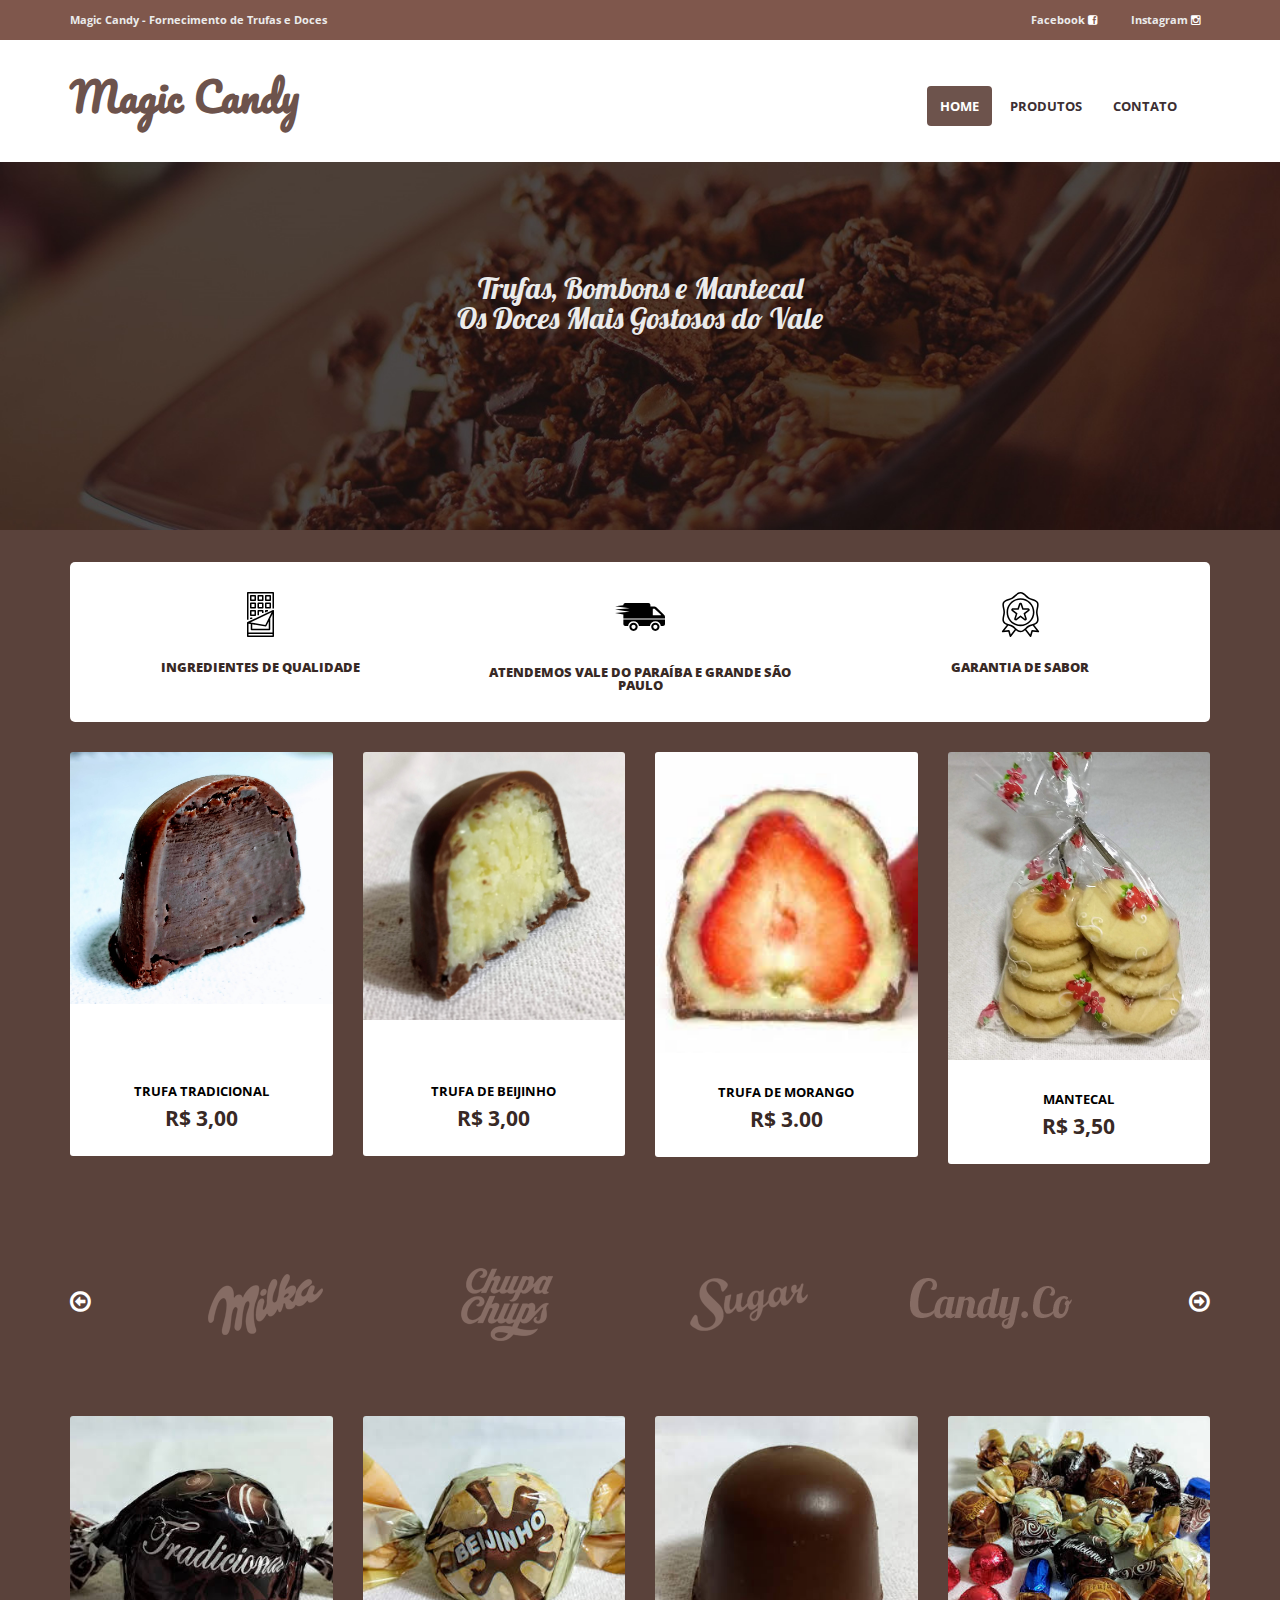
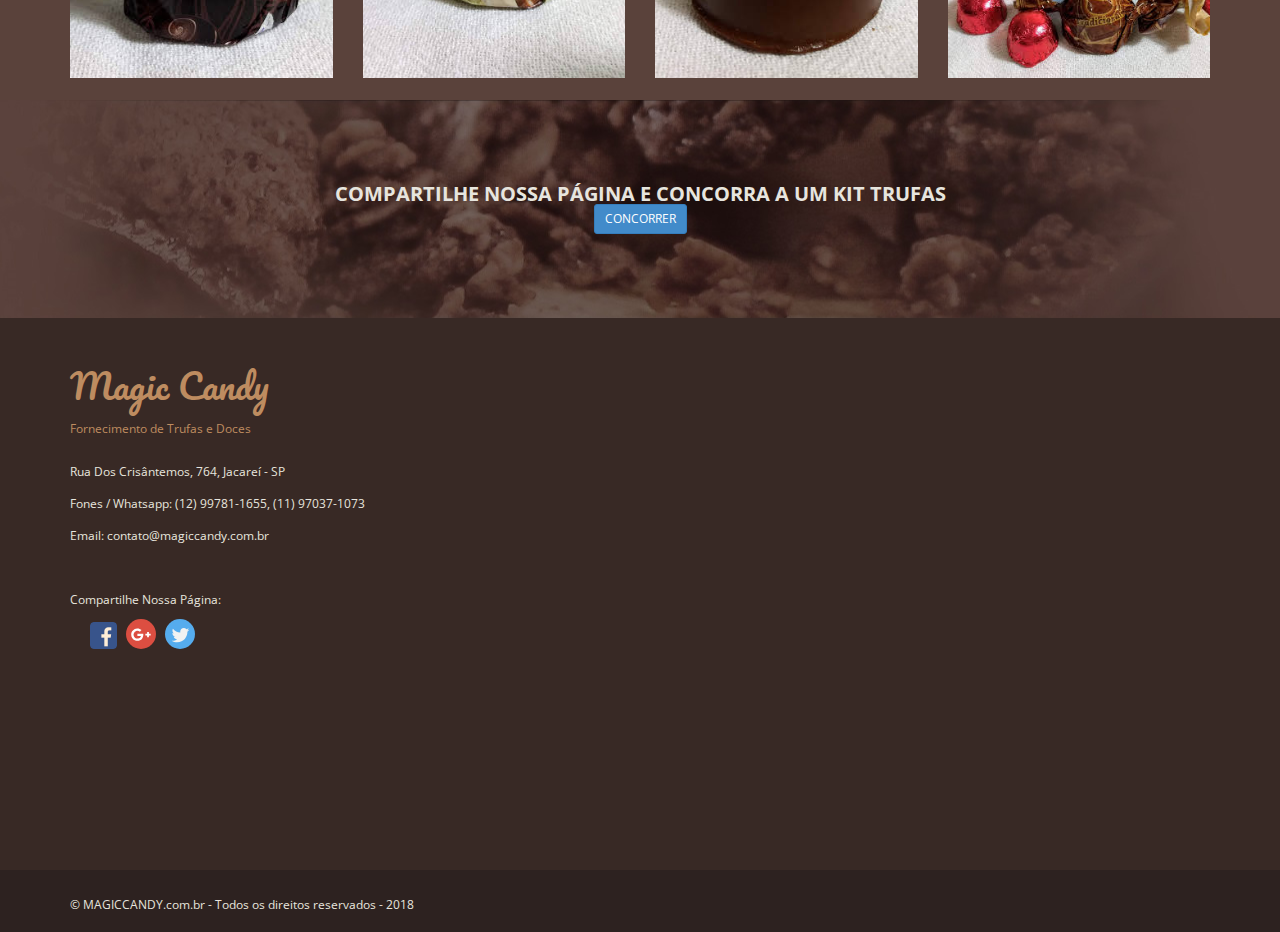
<file: index.html>
<!DOCTYPE html>
<html lang="pt-br">
<head>
    <meta charset="utf-8">
    <title>Magic Candy - Fornecimento de Trufas e Doces</title>
    <meta name="description" content="Magic Candy - Fornecimento de Trufas, Bombons e Mantecal - Os Doces Mais Gostosos do Vale">
    <meta name="keywords" content="Magic Candy, magic, candy, trufa, trufas, trufas caseiras, trufas vale do paraiba, fornecimento, chocolate, jacareí, são josé dos campos, sjc, caçapava, taubate, " >
    <meta name="author" content="Bianca Ravani">
    <meta name="viewport" content="width=device-width, initial-scale=1, maximum-scale=1">
    <link rel="stylesheet" type="text/css" href="css/bootstrap.css" media="screen">
    <link rel="stylesheet" type="text/css" href="css/style.css" media="screen">
    <link rel="stylesheet" type="text/css" href="css/font-awesome.css" media="screen">
    <link rel="stylesheet" href="css/flexslider.css" type="text/css" media="screen"/>
    <link rel="stylesheet" href="css/responsive.css" type="text/css" media="screen"/>
    <link href='https://fonts.googleapis.com/css?family=Open+Sans:400italic,600italic,700italic,800italic,400,300,600,700,800' rel='stylesheet' type='text/css'>
    <link href='https://fonts.googleapis.com/css?family=Lobster' rel='stylesheet' type='text/css'>
    <style type="text/css">
        @font-face {font-family:"Pacifico";src:url("css/fonts/pacifico.woff");}
    </style>

    <meta property="og:title" content="Magic Candy - Fornecimento de Trufas e Doces">
    <meta property="og:site_name" content="Magic Candy">
    <meta property="og:url" content="https://www.magiccandy.com.br">
    <meta property="og:description" content="Fornecimento de Trufas, Bombons e Mantecal - Os Doces Mais Gostosos do Vale">
    <meta property="og:image" content="https://www.magiccandy.com.br/images/logo4.png">
    <meta property="og:type" content="website">
    <meta property="og:locale" content="pt_BR">

    <meta name="twitter:card" content="summary_large_image">
    <meta name="twitter:site" content="@magic_candy">
    <meta name="twitter:creator" content="@magic_candy">
    <meta name="twitter:title" content="Magic Candy - Fornecimento de Trufas e Doces">
    <meta name="twitter:description" content="Fornecimento de Trufas, Bombons e Mantecal - Os Doces Mais Gostosos do Vale">
    <meta name="twitter:image" content="https://www.magiccandy.com.br/images/logo4.png">
    <meta name="twitter:url" content="https://www.magiccandy.com.br">

    <link rel="apple-touch-icon" sizes="57x57" href="ico/apple-icon-57x57.png">
    <link rel="apple-touch-icon" sizes="60x60" href="ico/apple-icon-60x60.png">
    <link rel="apple-touch-icon" sizes="72x72" href="ico/apple-icon-72x72.png">
    <link rel="apple-touch-icon" sizes="76x76" href="ico/apple-icon-76x76.png">
    <link rel="apple-touch-icon" sizes="114x114" href="ico/apple-icon-114x114.png">
    <link rel="apple-touch-icon" sizes="120x120" href="ico/apple-icon-120x120.png">
    <link rel="apple-touch-icon" sizes="144x144" href="ico/apple-icon-144x144.png">
    <link rel="apple-touch-icon" sizes="152x152" href="ico/apple-icon-152x152.png">
    <link rel="apple-touch-icon" sizes="180x180" href="ico/apple-icon-180x180.png">
    <link rel="icon" type="image/png" sizes="192x192"  href="ico/android-icon-192x192.png">
    <link rel="icon" type="image/png" sizes="32x32" href="ico/favicon-32x32.png">
    <link rel="icon" type="image/png" sizes="96x96" href="ico/ico/favicon-96x96.png">
    <link rel="icon" type="image/png" sizes="16x16" href="ico/favicon-16x16.png">
    <link rel="manifest" href="ico/manifest.json">
    <meta name="msapplication-TileColor" content="#ffffff">
    <meta name="msapplication-TileImage" content="ico/ms-icon-144x144.png">
    <meta name="theme-color" content="#ffffff">

    <script async src="https://www.googletagmanager.com/gtag/js?id=UA-122319806-1"></script>
    <script>
        window.dataLayer = window.dataLayer || [];
        function gtag(){dataLayer.push(arguments);}
        gtag('js', new Date());

        gtag('config', 'UA-122319806-1');
    </script>

</head>
<body>
<div class="top-strip">
    <div class="container">
        <div class="row">
            <div class="col-md-6 user">
                <p style="text-transform: none">
                    Magic Candy - Fornecimento de Trufas e Doces
                </p>
            </div>
            <div class="col-md-6 language">
                <ul>
                    <li><a target="_blank" href="https://www.facebook.com/magiccandychocolates">Facebook <i class="fa fa-facebook-square" style="color: white"></i></a></li>
                    <li><a target="_blank" href="https://www.instagram.com/magiccandychocolates">Instagram <i class="fa fa-instagram" style="color: white"></i></a></li>
                </ul>
            </div>
        </div>
    </div>
</div>
<div class="container header">
    <nav id="myNavbar" class="navbar navbar-default" role="navigation">
        <div class="container">
            <div class="navbar-header">
                <button type="button" class="navbar-toggle" data-toggle="collapse" data-target="#bs-example-navbar-collapse-1">
                    <span class="sr-only">Toggle navigation</span>
                    <span class="icon-bar"></span>
                    <span class="icon-bar"></span>
                    <span class="icon-bar"></span>
                </button>
                <a class="navbar-brand" href="#">
                    <div style="text-transform: none; font-size: 40px; font-family: Pacifico; text-anchor: middle; color: #6d534c;">
                        Magic Candy
                    </div>
                </a>
            </div>
            <div class="collapse navbar-collapse" id="bs-example-navbar-collapse-1">
                <ul class="nav navbar-nav">
                    <li class="active"><a href="index.html">Home</a></li>
                    <li><a href="#produtos">Produtos</a></li>
                    <li><a href="#contato">Contato</a></li>
                </ul>
            </div>
        </div>
    </nav>
</div>

<div class="main-flexslider">
    <ul class="slides">
        <li class="slides"><img src="images/slide-01.jpg" alt="slide 01">
            <div class="slide-caption">
                <h2>Trufas, Bombons e Mantecal</h2>
                <h2>Os Doces Mais Gostosos do Vale</h2>
            </div>
        </li>
        <li class="slides"><img src="images/slide-02.jpg" alt="slide 01">
            <div class="slide-caption">
                <h2>Os Doces Mais Gostosos do Vale</h2>
            </div>
        </li>
        <li class="slides"><img src="images/slide-03.jpg" alt="slide 01">
            <div class="slide-caption">
                <h2>Doces caseiros frescos feitos</h2>
                <h2>com ingredientes de qualidade</h2>
            </div>
        </li>
        <li class="slides"><img src="images/slide-04.jpg" alt="slide 01">
            <div class="slide-caption">
                <h2>Trufas, Bombons e Mantecal</h2>
            </div>
        </li>
    </ul>
</div>

<div class="container">
    <div class="icon-blocks">
        <div class="col-md-4">
            <p>
                <i><img src="images/chocolate.svg" style="height: 45px"/></i>
                Ingredientes de qualidade
            </p>
        </div>
        <div class="col-md-4">
            <p>
                <i><img src="images/delivery.svg" style="height: 50px"/></i>
                Atendemos Vale do Paraíba e Grande São Paulo
            </p>
        </div>
        <div class="col-md-4">
            <p>
                <i><img src="images/quality.svg" style="height: 45px"/></i>
                Garantia de Sabor
            </p>
        </div>
    </div>
</div>

<div class="container" id="produtos">
    <div class="row articles">
        <div class="col-md-3 col-sm-6">
            <img src="images/tradicional.jpg" alt="img">
            <div class="text">
                <br/><br/><br/>
                <a href="#"><span>
                Trufa Tradicional </span></a>
                <p>
                    R$ 3,00
                </p>
            </div>
        </div>
        <div class="col-md-3 col-sm-6">
            <img src="images/beijinho.jpg" alt="img">
            <div class="text">
                <br/><br/>
                <a href="#"><span>
                Trufa de Beijinho </span></a>
                <p>
                    R$ 3,00
                </p>
            </div>
        </div>
        <div class="col-md-3 col-sm-6">
            <img src="images/trufa-morango.jpg" alt="img">
            <div class="text">
                <span>
                Trufa de Morango </span>
                <p>
                    R$ 3.00
                </p>
            </div>
        </div>
        <div class="col-md-3 col-sm-6">
            <img src="images/mantecal.jpg" alt="img">
            <div class="text">
                <a href="#"><span>
                Mantecal </span></a>
                <p>
                    R$ 3,50
                </p>
            </div>
        </div>
    </div>
</div>

<div class="container">
    <div id="carousel-example-generic" class="carousel slide" data-ride="carousel">
        <!-- Wrapper for slides -->
        <div class="carousel-inner">
            <div class="item active">
                <ul class="partner-list">
                    <li><img alt="" src="images/client1.png"></li>
                    <li><img alt="" src="images/client2.png"></li>
                    <li><img alt="" src="images/client3.png"></li>
                    <li><img alt="" src="images/client4.png"></li>
                </ul>
            </div>
            <div class="item">
                <ul class="partner-list">
                    <li><img alt="" src="images/client1.png"></li>
                    <li><img alt="" src="images/client2.png"></li>
                    <li><img alt="" src="images/client3.png"></li>
                    <li><img alt="" src="images/client4.png"></li>
                </ul>
            </div>
        </div>
        <!-- Controls -->
        <a class="left carousel-control" href="#carousel-example-generic" data-slide="prev"></a>
        <a class="right carousel-control" href="#carousel-example-generic" data-slide="next"></a>
    </div>
</div>

<div class="container">
    <div class="row articles">
        <div class="col-md-3 col-sm-6">
            <img src="images/tradicional2.jpg" alt="img">
        </div>
        <div class="col-md-3 col-sm-6">
            <img src="images/beijinho2.jpg" alt="img">
        </div>
        <div class="col-md-3 col-sm-6">
            <img src="images/trufa2.jpg" alt="img">
        </div>
        <div class="col-md-3 col-sm-6">
            <img src="images/trufas.jpg" alt="img">
        </div>
    </div>
</div>

<div class="prize">
    <div class="container">
        <h1>COMPARTILHE NOSSA PÁGINA E CONCORRA A UM KIT TRUFAS <br>
            <a href="https://docs.google.com/forms/d/e/1FAIpQLSdg55HZIN8mjcdpDgkumRxtmC1-2vVndiAoXOTLLSPC0F8DtA/viewform?usp=sf_link"
               class="btn btn-primary btn-sm">CONCORRER</a>
        </h1>
    </div>
</div>

<div class="full-footer" id="contato">
    <div class="container-full">
        <div class="container info">
            <div class="row">
                <div class="col-md-4 addres">
                    <div style="text-transform: none; font-size: 35px; font-family: Pacifico; text-anchor: middle; color: #be8c60;">
                        Magic Candy
                    </div>
                    <h6>Fornecimento de Trufas e Doces</h6>
                    <p>
                        Rua dos Crisântemos, 764, Jacareí - SP
                    </p>
                    <p>
                        Fones / Whatsapp: (12) 99781-1655, (11) 97037-1073
                    </p>
                    <p style="text-transform: none">
                        Email: contato@magiccandy.com.br
                    </p>
                    <br><br>
                    <p>
                        Compartilhe nossa página:
                        <div class="col-sm-6">
                            <div style="margin-top: 7px">
                                <a target="_blank" href="https://www.facebook.com/sharer/sharer.php?u=https://www.magiccandy.com.br" style="margin-left : 5px">
                                    <img src="images/face.png" width="27px" height="27px">
                                </a>
                                <a target="_blank" href="https://plus.google.com/share?url=https://www.magiccandy.com.br" style="margin-left : 5px">
                                    <img src="images/145804.svg" width="30px" height="30px">
                                </a>
                                <a target="_blank" href="http://twitter.com/share?text=Magic Candy - Fornecimento de Trufas e Doces&url=https://www.magiccandy.com.br" style="margin-left : 5px">
                                    <img src="images/145812.svg" width="30px" height="30px">
                                </a>
                            </div>
                        </div>
                    </p>
                </div>
                <div class="col-md-4 account">
                    <iframe src="https://www.google.com/maps/embed?pb=!1m18!1m12!1m3!1d3664.0303777401487!2d-45.9607670855143!3d-23.31465658480596!2m3!1f0!2f0!3f0!3m2!1i1024!2i768!4f13.1!3m3!1m2!1s0x94cdcb161f2f75af%3A0x2b717a1eb2f32634!2sMagic+Candy!5e0!3m2!1spt-BR!2sbr!4v1531604296129" width="600" height="450" frameborder="0" style="border:0" allowfullscreen></iframe>
                </div>
            </div>
        </div>
    </div>

    <div class="container">
        <div class="row bottom-strip">
            <div class="col-md-6 rights">
                <p>
                    © MAGICCANDY.com.br - Todos os direitos reservados - 2018
                </p>
            </div>
        </div>
    </div>
</div>

<script type="text/javascript" src="js/jquery.min.js"></script>
<script type="text/javascript" src="js/bootstrap.js"></script>
<script src="js/modernizr.js"></script>
<script type="text/javascript" src="js/jquery.flexslider-min.js"></script>
<script type="text/javascript">
// jQuery
(function($) {
  "use strict";
    $(document).ready(function() {
        // Main Slider
        $('.main-flexslider').flexslider({
            directionNav: true,
            controlNav: false,
            animation: "fade",
            slideshowSpeed: 7000,
            prevText: "",
            nextText: "",
        });
    });
})(jQuery);
</script>
</body>
</html>
</file>
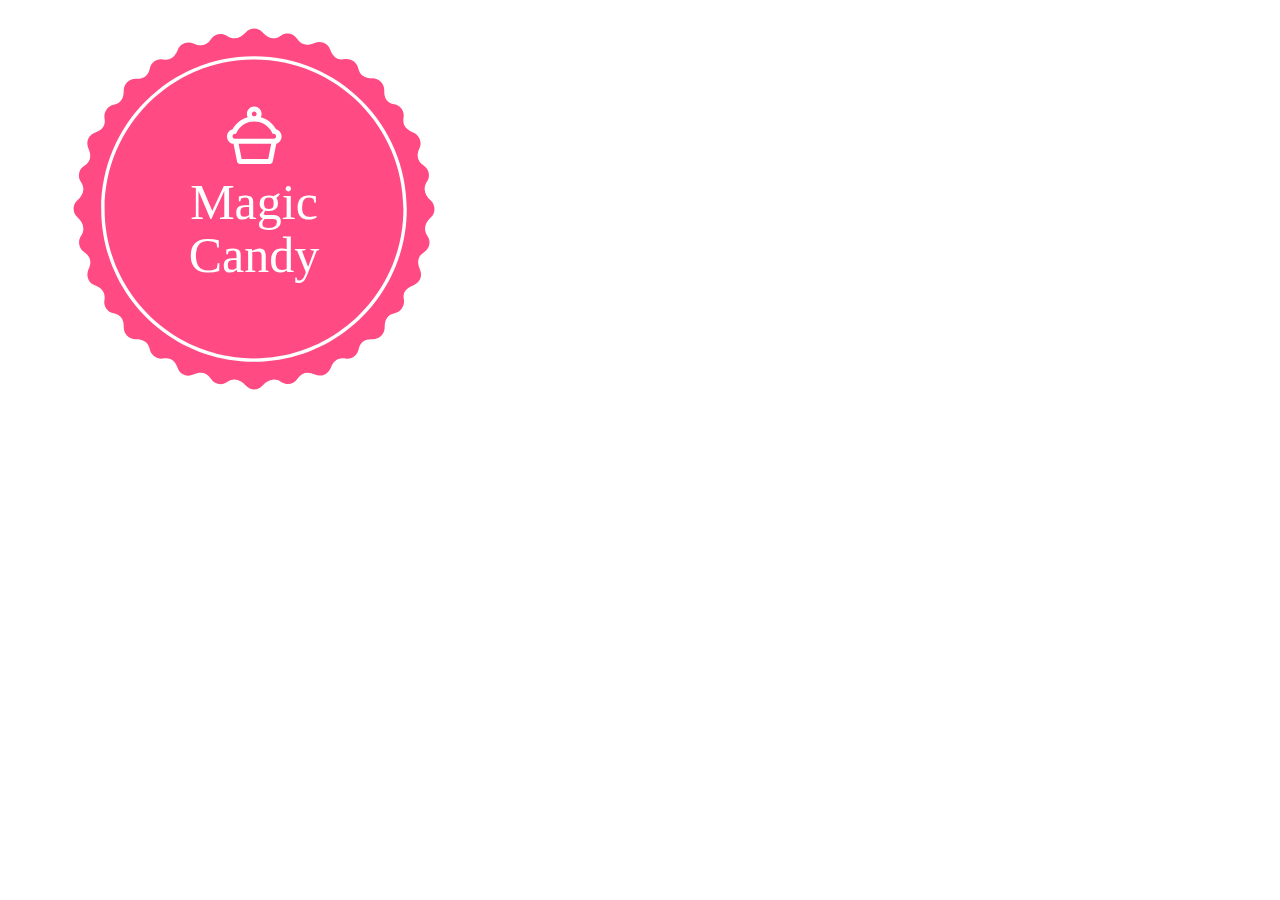
<file: logo.html>
<html>
<header>
<style type="text/css">
@font-face {font-family:"Pacifico";src:url("https://editor.freelogodesign.org/Content/clientfonts/pacifico.woff");}
</style>
</header>
<body>

<div class="item selected" svgid="62679"><svg class="thumb" width="490" height="400" viewBox="0,0,490,400" xmlns="http://www.w3.org/2000/svg" xmlns:inkscape="http://www.inkscape.org/namespaces/inkscape" xmlns:sodipodi="http://sodipodi.sourceforge.net/DTD/sodipodi-0.dtd" xmlns:xlink="http://www.w3.org/1999/xlink" xmlns:ns1="http://www.inkscape.org/namespaces/inkscape" xmlns:sketch="http://www.bohemiancoding.com/sketch/ns"><defs></defs><g transform="matrix(4.0089,0,0,4.0089,45.5525,0.5525)"><svg width="100.0129077372079" height="100" viewBox="-5,-5,100.0129077372079,100"><defs><linearGradient x1="0" y1="0.5" x2="1" y2="0.5" id="linearGradientSjj7z5ro81qx"><stop offset="0%" stop-color="#ff4a83"></stop><stop offset="100%" stop-color="#ff4a83"></stop></linearGradient></defs><g><path d="M89.1,42.9c-1.5-1.4-2.1-3-0.9-4.8c0.8-1.3,0.5-3-0.8-3.9c-1.8-1.2-1.9-2.7-1.1-4.4c0.7-1.5-0.1-3.3-1.6-3.9    c-1.7-0.7-2.7-1.7-2.4-3.7c0.3-1.5-0.7-3-2.3-3.3c-1.9-0.4-2.6-1.7-2.5-3.5c0-1.7-1.3-3-3-3c-1.8,0-3.1-0.6-3.5-2.5    c-0.3-1.5-1.8-2.5-3.3-2.3c-2,0.4-3-0.6-3.7-2.4c-0.6-1.6-2.3-2.3-3.9-1.6c-1.8,0.8-3.3,0.6-4.4-1.1c-0.8-1.3-2.6-1.7-3.9-0.8    C50,3,48.5,2.4,47.1,0.9c-1.1-1.2-3-1.2-4.1,0c-1.4,1.5-3,2.1-4.8,0.9c-1.3-0.8-3-0.5-3.9,0.8c-1.2,1.8-2.7,1.9-4.4,1.1    C28.3,3,26.5,3.8,26,5.3c-0.7,1.7-1.7,2.7-3.7,2.4c-1.5-0.3-3,0.7-3.3,2.3c-0.4,1.9-1.7,2.6-3.5,2.5c-1.7,0-3,1.3-3,3    c0,1.8-0.6,3.1-2.5,3.5c-1.5,0.3-2.5,1.8-2.3,3.3c0.4,2-0.6,3-2.4,3.7c-1.6,0.6-2.3,2.3-1.6,3.9c0.8,1.8,0.6,3.3-1.1,4.4    c-1.3,0.8-1.7,2.6-0.8,3.9C3,40,2.4,41.5,0.9,42.9c-1.2,1.1-1.2,3,0,4.1c1.5,1.4,2.1,3,0.9,4.8c-0.8,1.3-0.5,3,0.8,3.9    c1.8,1.2,1.9,2.7,1.1,4.4C3,61.7,3.8,63.5,5.3,64c1.7,0.7,2.7,1.7,2.4,3.7c-0.3,1.5,0.7,3,2.3,3.3c1.9,0.4,2.6,1.7,2.5,3.5    c0,1.7,1.3,3,3,3c1.8,0,3.1,0.6,3.5,2.5c0.3,1.5,1.8,2.5,3.3,2.3c2-0.4,3,0.6,3.7,2.4c0.6,1.6,2.3,2.3,3.9,1.6    c1.8-0.8,3.3-0.6,4.4,1.1c0.8,1.3,2.6,1.7,3.9,0.8c1.9-1.2,3.4-0.6,4.8,0.9c1.1,1.2,3,1.2,4.1,0c1.4-1.5,3-2.1,4.8-0.9    c1.3,0.8,3,0.5,3.9-0.8c1.2-1.8,2.7-1.9,4.4-1.1c1.5,0.7,3.3-0.1,3.9-1.6c0.7-1.7,1.7-2.7,3.7-2.4c1.5,0.3,3-0.7,3.3-2.3    c0.4-1.9,1.7-2.6,3.5-2.5c1.7,0,3-1.3,3-3c0-1.8,0.6-3.1,2.5-3.5c1.5-0.3,2.5-1.8,2.3-3.3c-0.4-2,0.6-3,2.4-3.7    c1.6-0.6,2.3-2.3,1.6-3.9c-0.8-1.8-0.6-3.3,1.1-4.4c1.3-0.8,1.7-2.6,0.8-3.9c-1.2-1.9-0.6-3.4,0.9-4.8C90.3,46,90.3,44,89.1,42.9z    " fill="url('#linearGradientSjj7z5ro81qx')"></path></g></svg></g><g transform="matrix(0.5,0,0,0.5,157.5,154.25)"><svg width="221.25" height="175" style="overflow: visible;"><defs><linearGradient x1="0" y1="87.5" x2="221.25" y2="87.5" gradientUnits="userSpaceOnUse" id="linearGradientSjj7z5ro81r6"><stop offset="0%" stop-color="#ffffff"></stop><stop offset="100%" stop-color="#ffffff"></stop></linearGradient></defs><g></g><path fill="none" d="M-50,105.015625 C178.71875,104.015625 218.71875,104.015625 447.4375,105.015625" style=""></path><text fill="url('#linearGradientSjj7z5ro81r6')" dy="113.75" x="177" style="font-size: 100px; font-family: Pacifico; text-anchor: middle;">Magic</text></svg></g><g transform="matrix(1,0,0,1,214,93.5)"><svg width="64.60500127725619" height="67.38499999999999" viewBox="17.696,25.191000000000003,64.60500127725619,67.38499999999999"><defs><linearGradient x1="0" y1="0.5" x2="1" y2="0.5" id="linearGradientSjj7z5ro81rb"><stop offset="0%" stop-color="#ffffff"></stop><stop offset="100%" stop-color="#ffffff"></stop></linearGradient></defs><g><path fill="url('#linearGradientSjj7z5ro81rb')" d="M71.776,53.057c-3.204-5.857-8.706-10.281-15.282-12.068c0.537-1.022,0.844-2.183,0.844-3.414  c0-4.071-3.313-7.384-7.384-7.384s-7.384,3.313-7.384,7.384c0,1.24,0.311,2.407,0.853,3.434c-6.541,1.802-12.009,6.215-15.2,12.049  c-3.18,0.869-5.527,3.776-5.527,7.229c0,2.372,1.11,4.486,2.834,5.861c0.698,0.557,1.496,0.993,2.364,1.273h1.314l3.609,18.143  c0.233,1.169,1.259,2.012,2.452,2.012h30.66c1.192,0,2.219-0.843,2.452-2.012l3.61-18.143h0.113c0.867-0.28,1.666-0.717,2.363-1.273  c1.725-1.375,2.834-3.489,2.834-5.861C77.303,56.833,74.956,53.926,71.776,53.057z M49.954,35.19c1.314,0,2.384,1.069,2.384,2.384  s-1.069,2.384-2.384,2.384s-2.384-1.069-2.384-2.384S48.64,35.19,49.954,35.19z M30.723,57.42c0.321,0,0.626,0.066,0.909,0.177  c0.556-1.392,1.253-2.709,2.096-3.925c3.578-5.16,9.531-8.555,16.272-8.555c6.741,0,12.694,3.395,16.272,8.555  c0.843,1.216,1.54,2.533,2.096,3.925c0.283-0.11,0.588-0.177,0.909-0.177c1.381,0,2.5,1.119,2.5,2.5  c0,1.257-0.929,2.286-2.136,2.464c0.001,0.013,0.004,0.024,0.006,0.036h-0.37h-0.755h-3.645h-2.26H37.382h-2.259h-3.646h-0.754  h-0.37c0.001-0.012,0.004-0.023,0.006-0.036c-1.207-0.178-2.136-1.207-2.136-2.464C28.223,58.539,29.342,57.42,30.723,57.42z   M63.878,82.574H37.321L34.306,67.42h2.611h26.155h3.82L63.878,82.574z"></path></g></svg></g><g transform="matrix(0.5,0,0,0.5,189.25,207.25)"><svg width="283.75" height="175" style="overflow: visible;"><defs><linearGradient x1="0" y1="87.5" x2="283.75" y2="87.5" gradientUnits="userSpaceOnUse" id="linearGradientSjj7z5ro81rk"><stop offset="0%" stop-color="#ffffff"></stop><stop offset="100%" stop-color="#ffffff"></stop></linearGradient></defs><g></g><path fill="none" d="M-50,155.59375 C157.296875,154.59375 197.296875,154.59375 404.59375,155.59375" style=""></path><text fill="url('#linearGradientSjj7z5ro81rk')" dy="113.75" x="113.5" style="font-size: 100px; font-family: Pacifico; text-anchor: middle;">Candy</text></svg></g><g transform="matrix(3.3951,0,0,3.3951,76.2465,31.2465)"><svg width="100" height="100" viewBox="0,0.6460000000000008,100,100" class="thumb"><defs><linearGradient x1="0" y1="0.5" x2="1" y2="0.5" id="linearGradientSjj7z5ro81rp"><stop offset="0%" stop-color="#ffffff"></stop><stop offset="100%" stop-color="#ffffff"></stop></linearGradient></defs><g><path d="M50,95.646c24.854,0,45-20.147,45-45s-20.146-45-45-45s-45,20.147-45,45S25.146,95.646,50,95.646z M50,6.646  c24.262,0,44,19.738,44,44s-19.738,44-44,44s-44-19.738-44-44S25.738,6.646,50,6.646z" fill="url('#linearGradientSjj7z5ro81rp')"></path></g></svg></g></svg></div>

<body>
</html>
</file>
<file: css/style.css>
/*------------------------------------------------- = Table of Css 1.General 2.Header 3.Slider 4.Icon Block 5.Products 6.Logo Carousel 7.Promo Box 8.Shop 9.Single Product 10.Cart 11.Checkout 12.About 13.Contact 14.Footer-------------------------------------------------*/
/********************************** General ********************************/
ul {
  padding:0;
  margin:0;
}
ul li {
  list-style:none;
}
a,.row.articles div,.members-social {
  transition:all 0.2s ease-in-out;
  -moz-transition:all 0.2s ease-in-out;
  -webkit-transition:all 0.2s ease-in-out;
  -o-transition:all 0.2s ease-in-out;
  color:#000;
  text-decoration:none;
}
.nopadding {
  padding-left:0 !important;
  margin-left;
  :0 !important;
}
hr {
  width:100%;
  float:left;
  clear:both;
  background:#eaeaea;
  height:1px;
}
.single-post .date-post {
  margin-top:-55px;
  text-align:left;
}
a:hover {
  text-decoration:none;
  opacity:0.9;
}
.comment-section {
  margin-bottom:20px;
  overflow:hidden;
}
.comment-section h1 {
  font-size:24px;
  text-transform:inherit;
  margin-bottom:15px;
}
.comment-box {
  overflow:hidden;
  margin-bottom:30px;
}
.comment-box img {
  float:left;
  max-width:80px;
}
ul.depth {
  margin-left:100px;
}
ul.depth li {
  position:relative;
}
ul.depth li:before {
  position:absolute;
  content:'';
  width:40px;
  height:40px;
  top:0;
  left:-60px;
  border-left:1px solid #dddddd;
  border-bottom:1px solid #dddddd;
}
.comment-content {
  padding-left:100px;
}
.comment-content h6 {
  color:#3c3c3c;
  font-size:14px;
  font-family:'Open Sans',sans-serif;
  font-style:italic;
  line-height:22px;
  border-bottom:1px solid #e5e5e5;
  display:inline-block;
  margin:-4px 0 7px;
  padding-bottom:4px;
}
.comment-content h6 span {
  color:#d1d1d1;
  font-style:normal;
}
.comment-content p {
  color:#a3a3a3;
  line-height:26px;
}
.text-fields {
  float:left;
  width:50%;
  padding-right:10px;
}
.submit-area {
  float:right;
  width:50%;
}
.comment-form {
  overflow:hidden;
  margin-bottom:40px;
}
.comment-form h1 {
  font-size:24px;
  text-transform:inherit;
  margin-bottom:16px;
}
.float-input {
  position:relative;
  padding-left:58px;
}
.float-input span {
  position:absolute;
  width:58px;
  height:58px;
  border:1px solid #eaeaea;
  top:0px;
  left:0px;
  z-index:2;
  text-align:center;
}
.float-input span i {
  line-height:32px;
  font-size:12px;
  color:#5a423b;
  display:inline-block;
  width:32px;
  height:32px;
  text-align:center;
  border-radius:50%;
  -webkit-border-radius:50%;
  -moz-border-radius:50%;
  -o-border-radius:50%;
  border:1px solid #5a423b;
  margin-top:13px;
  transition:all 0.2s ease-in-out;
  -moz-transition:all 0.2s ease-in-out;
  -webkit-transition:all 0.2s ease-in-out;
  -o-transition:all 0.2s ease-in-out;
}
#contact-form input[type="text"],#contact-form textarea,.comment-form input[type="text"],.comment-form textarea {
  color:#848484;
  font-size:14px;
  font-family:'Open Sans',sans-serif;
  border:1px solid #eaeaea;
  border-left:none;
  font-weight:300;
  -webkit-font-smoothing:antialiased;
  border-radius:0px;
  -webkit-border-radius:0px;
  -moz-border-radius:0px;
  -o-border-radius:0px;
  outline:none;
  width:100%;
  padding:18px;
  display:block;
  margin-bottom:10px;
  transition:all 0.2s ease-in-out;
  -moz-transition:all 0.2s ease-in-out;
  -webkit-transition:all 0.2s ease-in-out;
  -o-transition:all 0.2s ease-in-out;
}
#contact-form input[type="text"]:focus+span i,.comment-form input[type="text"]:focus+span i {
  color:#fff;
  background:#5a423b;
}
#contact-form textarea,.comment-form textarea {
  height:126px;
  border:1px solid #eaeaea;
}
#contact-form input[type="submit"],.comment-form input[type="submit"] {
  width:100%;
  text-align:center;
  color:#fff;
  font-size:14px;
  font-family:'Open Sans',sans-serif;
  font-weight:300;
  -webkit-font-smoothing:antialiased;
  padding:19px;
  background:#5a423b;
  text-transform:uppercase;
  border:none;
  transition:all 0.2s ease-in-out;
  -moz-transition:all 0.2s ease-in-out;
  -webkit-transition:all 0.2s ease-in-out;
  -o-transition:all 0.2s ease-in-out;
}
#contact-form input[type="submit"]:hover,.comment-form input[type="submit"]:hover {
  opacity:0.8;
}
#contact-form .message,.comment-form .message {
  height:20px;
  font-size:13px;
  font-family:'Open Sans',sans-serif;
  float:none;
  margin-top:5px;
}
#contact-form .message.error,.comment-form .message.error {
  color:#eb2c06;
}
#contact-form .message.success,.comment-form .message.success {
  color: #1e9397;
}
/*-------------------------------------------------*/
/* = Contact/*-------------------------------------------------*/
.page-banner.contact-banner {
  background:url('../upload/banner3.jpg');
}
.map {
  height:440px;
  margin-bottom:40px;
  -webkit-filter:grayscale(100%);
  -moz-filter:grayscale(100%);
  -ms-filter:grayscale(100%);
  -o-filter:grayscale(100%);
  filter:grayscale(100%);
  filter:gray;
  border-radius:5px;
  /* IE 6-9 */
}
.contact-all {
  background:#fff;
  margin:0 !important;
  padding:20px;
  border-radius:5px;
}
#contact-form h1,.contact-info h1 {
  font-family:open sans;
  font-weight:bold;
  font-size:13px;
  text-transform:uppercase;
  background:red;
  padding:20px;
  margin:15px 0 30px 0;
  text-align:center;
}
.contact-box h1 {
  text-transform:inherit;
}
#contact-form {
  margin-bottom:30px;
  overflow:hidden;
}
.contact-info {
  border-bottom:1px solid #e3e3e3;
  margin-bottom:15px;
}
.contact-info p {
  font-size:15px;
  color:#919191;
  line-height:22px;
  margin-bottom:15px;
}
.contact-info-list li {
  display:inline-block;
}
.contact-info-list li {
  display:inline-block;
  font-size:14px;
  color:#919191;
  font-family:'Open Sans',sans-serif;
  font-weight:300;
  -webkit-font-smoothing:antialiased;
  margin-right:20px;
  line-height:22px;
}
.contact-info-list li i {
  font-size:17px;
  color:#54babb;
  margin-right:10px;
}
.contact-info-list li a {
  color: #919191;
}
/*******************right-cal***************/
.celendar-info {
  background:#fff;
  border-radius:5px;
  padding-top:3px;
}
.right-cal h4 {
  font-size:13px;
  font-family:open sans;
  font-weight:bold;
  color:#e7e5de;
  text-transform:uppercase;
  background:#5a423b;
  margin:20px;
  text-align:center;
  padding:15px 30px;
  border-radius:5px;
}
.right-cal ul {
  margin-left:20px;
}
.right-cal li {
  margin:10px 30px 10px 10px;
}
.right-cal a {
  font-family:open sans;
  font-weight:bold;
  font-size:13px;
  color:#554a4c;
  text-transform:uppercase;
  margin-left:8px;
  text-decoration:none;
}
.right-cal span {
  float:right;
  margin-right:20px;
}
.colored {
  background:#f1f0eb;
  padding:7px 0;
}
.right-inf h4 {
  font-size:13px;
  font-family:open sans;
  font-weight:bold;
  color:#e7e5de;
  text-transform:uppercase;
  background:#5a423b;
  margin:20px;
  text-align:center;
  padding:15px 30px;
  border-radius:5px;
}
.right-inf ul {
  margin-left:40px;
  margin-bottom:25px;
}
.right-inf li {
  margin-bottom:5px;
}
.right-inf p {
  font-family:open sans;
  font-weight:bold;
  font-size:12px;
  color:#554a4c;
  text-transform:capitalize;
}
.right-inf a {
  font-family:open sans;
  font-weight:bold;
  font-size:12px;
  color:#554a4c;
  text-transform:capitalize;
  text-decoration: none;
}
/*********************end-contact-form******************************/
/* http://meyerweb.com/eric/tools/css/reset/ v2.0 | 20110126 License:none (public domain)*/
html,body,div,span,applet,object,iframe,h1,h2,h3,h4,h5,h6,p,blockquote,pre,a,abbr,acronym,address,big,cite,code,del,dfn,em,img,ins,kbd,q,s,samp,small,strike,strong,sub,sup,tt,var,b,u,i,center,dl,dt,dd,ol,ul,li,fieldset,form,label,legend,table,caption,tbody,tfoot,thead,tr,th,td,article,aside,canvas,details,embed,figure,figcaption,footer,header,hgroup,menu,nav,output,ruby,section,summary,time,mark,audio,video {
  margin:0;
  padding:0;
  border:0;
  font-size:100%;
  font:inherit;
  vertical-align: baseline;
}
/* HTML5 display-role reset for older browsers */
article,aside,details,figcaption,figure,footer,header,hgroup,menu,nav,section {
  display:block;
}
body {
  line-height:1;
  font-family:Open Sans;
  background:#5a423b!important;
}
ol,ul {
  list-style:none;
}
blockquote,q {
  quotes:none;
}
blockquote:before,blockquote:after,q:before,q:after {
  content:'';
  content:none;
}
table {
  border-collapse:collapse;
  border-spacing:0;
}
a {
  text-decoration:none;
  transition:all 0.3s ease-in-out;
  -moz-transition:all 0.3s ease-in-out;
  -webkit-transition:all 0.3s ease-in-out;
  -o-transition: all 0.3s ease-in-out;
}
/********************************** Header ********************************/
.container.header {
  background:#fff;
  width:100%;
}
.header {
  width:100%;
  background:#fff;
  position:relative;
}
.top-strip {
  background:#7f574c;
  width:100%;
  padding:10px;
}
.user p {
  font-size:11px;
  font-weight:bold;
  text-transform:capitalize;
  color:#ebebeb;
  float:left;
  padding:0;
  margin:0;
  line-height:20px;
}
.language ul {
  float:right;
  margin:0;
  padding:0;
}
.language li {
  display:inline-block;
  margin-left:10px;
}
.language a {
  padding:6px 10px;
  font-size:11px;
  font-weight:bold;
  text-transform:capitalize;
  color:#ebebeb;
  text-decoration:none;
}
.language a:hover {
  background:rgba(0,0,0,0.2);
  color:#fff;
  -webkit-border-radius:4px;
  -moz-border-radius:4px;
  border-radius: 4px;
}
/*-- Logo --*/
.navbar>.container .navbar-brand,.navbar>.container-fluid .navbar-brand {
  padding:0;
  margin-left: 0;
}
/*-- Navigation --*/
.full {
  background:#fff;
  width:100%;
  padding:30px 0px 0px 0px;
}
.navbar-default {
  border:none!important;
  background:#fff!important;
  padding:26px 0px 16px 0!important;
  margin-top:20px!important;
}
.navbar-default a {
  color:#3c2f33 !important;
  font-weight:bold!important;
  font-size:13px!important;
  text-transform:uppercase!important;
  -webkit-border-radius:4px!important;
  -moz-border-radius:4px!important;
  border-radius:4px!important;
}
.navbar-default a:hover {
  color:#000 !important;
}
.navbar-default .navbar-nav>.active>a,.navbar-default .navbar-nav>.active>a:hover,.navbar-default .navbar-nav>.active>a:focus {
  color:#fff!important;
  background:#6d534c!important;
}
.navbar-default .navbar-nav>li>a:hover {
  color:#fff!important;
  background:#7f574c!important;
}
.navbar-nav>li>a {
  padding:10px 13px;
}
.navbar-nav>li {
  margin-right:5px;
}
.dropdown-menu>li>a {
  padding:15px 25px;
}
.dropdown:hover .dropdown-menu {
  display:block;
  padding-top:0;
  -webkit-border-radius:4px;
  -moz-border-radius:4px;
  border-radius: 4px;
}
/********************************** Slider ********************************/
.main-flexslider {
  float:left;
  position:relative;
  width:100%;
}
.main-flexslider img {
  width:100%;
}
.main-flexslider .slides .slides {
  background-size:cover;
  background-repeat:no-repeat;
}
.main-flexslider .slides .slides .container {
  position:absolute;
  top:0px;
}
.main-flexslider .slides .slides .slide-caption {
  width:100%;
  top:30%;
  position:absolute;
  z-index:100;
}
.main-flexslider .slides .slides .slide-caption a {
  color:#fff;
  background:#be8c60;
  font-size:13px;
  font-family:Open sans;
  font-weight:bold;
  padding:15px 30px;
  -webkit-border-radius:4px;
  -moz-border-radius:4px;
  border-radius:4px;
  letter-spacing:1px;
  line-height:130px;
}
.main-flexslider .slides .slides .slide-caption a:hover {
  background:#f6ede5;
  color:#725337;
  text-decoration:none;
}
.main-flexslider .slides .slides .slide-caption h2 {
  margin-top:0;
  font-size:50px;
  font-family:Lobster;
  font-weight:normal;
  color:#ebebeb;
  text-align:center;
}
.main-flexslider .slides .slides .slide-caption p {
  font-size:15px;
  font-weight:300;
  color:#000;
}
.main-flexslider .slides .slides .slide-caption .slide-item-features {
  float:left;
  padding-left:0;
  margin:15px 0;
  border-bottom:1px solid #DBDBDB;
  padding-bottom:30px;
}
.main-flexslider .slides .slides .slide-caption .slide-item-features li {
  float:left;
  background-color:#fff;
  border:1px solid #B1B1B1;
  font-size:13px;
  font-weight:300;
  color:#000;
  margin-right:5px;
  padding:3px 5px;
  padding-right:10px;
  text-transform:capitalize;
  -webkit-border-radius:4px;
  -moz-border-radius:4px;
  -ms-border-radius:4px;
  -o-border-radius:4px;
  border-radius:4px;
}
.main-flexslider .slides .slides .slide-caption .slide-item-features li span {
  color:#B1B1B1;
  font-size:18px;
  padding:5px;
  padding-right:10;
}
.main-flexslider .slides .slides .slide-caption .slider-buttons-wrapper {
  margin:25px 0;
  float:left;
}
.main-flexslider .slides .slides .slide-caption:before {
  position:absolute;
  z-index:-1;
}
.slide-item-features {
  float:left;
  padding-left:0;
  margin:15px 0;
  border-bottom:1px solid #DBDBDB;
  padding-bottom:30px;
}
.slide-item-features li {
  float:left;
  background-color:#fff;
  border:1px solid #B1B1B1;
  font-size:13px;
  font-weight:300;
  color:#000;
  margin-right:5px;
  padding:3px 5px;
  padding-right:10px;
  text-transform:capitalize;
  -webkit-border-radius:4px;
  -moz-border-radius:4px;
  -ms-border-radius:4px;
  -o-border-radius:4px;
  border-radius:4px;
}
.slide-item-features li span {
  color:#B1B1B1;
  font-size:18px;
  padding:5px;
  padding-right:10;
}
.flex-direction-nav a {
  background-color:#0095e6;
  color:#fefefe;
  text-align:center;
  width:61px;
  height:61px;
  line-height:62px;
  z-index:0;
}
.flex-direction-nav a:before {
  font-family:"FontAwesome";
  font-size:24px;
  display:inline-block;
  content:'\f190';
}
.flex-direction-nav a.flex-next:before {
  content:'\f18e';
}
.main-flexslider .flex-direction-nav .flex-prev {
  top:363px !important;
  left:inherit !important;
}
.main-flexslider .flex-direction-nav .flex-next {
  right:0 !important;
  top:363px !important;
}
.flex-direction-nav {
  display: none;
}
/********************************** Icon Blocks ********************************/
.icon-blocks {
  background:#fff;
  float:left;
  width:100%;
  height:auto;
  border-radius:5px;
  margin:30px 0;
}
.icon-blocks .col-md-4 {
  padding:30px;
}
.icon-blocks p {
  color:#382925;
  font-size:13px;
  font-weight:800;
  text-transform:uppercase;
  text-align:center;
}
.icon-blocks i {
  font-size:30px;
  color:#5a423b;
  display:block;
  margin-bottom:20px;
}
.row.articles div:hover {
  -webkit-box-shadow:3px -9px 84px 13px rgba(0,0,0,0.31);
  -moz-box-shadow:3px -9px 84px 13px rgba(0,0,0,0.31);
  box-shadow: 3px -9px 84px 13px rgba(0,0,0,0.31);
}
/********************************** Products ********************************/
.articles {
  background:#5a423b;
}
.articles img,.members img {
  width:100%;
  -webkit-border-top-left-radius:3px;
  -webkit-border-top-right-radius:3px;
  -moz-border-radius-topleft:3px;
  -moz-border-radius-topright:3px;
  border-top-left-radius:3px;
  border-top-right-radius:3px;
}
.articles .text,.members .text {
  float:left;
  background:#fff;
  width:100%;
  margin-bottom:30px;
  margin-top:-2px;
  text-align:center;
  padding:30px 0 17px 0;
  text-transform:uppercase;
  font-weight:bold -webkit-border-bottom-right-radius:3px;
  -webkit-border-bottom-left-radius:3px;
  -moz-border-radius-bottomright:3px;
  -moz-border-radius-bottomleft:3px;
  border-bottom-right-radius:3px;
  border-bottom-left-radius:3px;
}
.articles p {
  color:#382925;
  font-size:21px;
  font-weight:bold;
  text-transform:uppercase;
  text-align:center;
  background:#fff;
  padding:10px 0;
  margin:0!important;
}
.articles span {
  font-size:13px;
  font-weight:bold!important;
}
.articles a:hover {
  color:#89573b;
}
.members .text {
  float:left;
  background:#fff;
  width:100%;
  margin-bottom:30px;
  margin-top:-2px;
  text-align:left;
  text-transform:uppercase;
  font-weight:bold -webkit-border-bottom-right-radius:3px;
  -webkit-border-bottom-left-radius:3px;
  -moz-border-radius-bottomright:3px;
  -moz-border-radius-bottomleft:3px;
  border-bottom-right-radius:3px;
  border-bottom-left-radius:3px;
  padding:25px;
  position:relative;
}
.members-socials {
  position:absolute;
  background:rgba(56,41,37,0.2);
  width:100%;
  height:66px;
  top:-66px;
  left:0;
}
.members-socials:hover {
  background:rgba(56,41,37,0.8);
}
.members-socials ul {
  text-align:center;
}
.members-socials ul li {
  display:inline-block;
  line-height:66px;
  margin:0 3px;
}
.members p {
  color:#382925;
  font-size:21px;
  font-weight:bold;
  text-transform:uppercase;
  text-align:left;
  background:#fff;
  padding:10px 0;
}
.members span {
  font-size:13px;
  font-weight:bold
}
.members-socials i {
  color:#fff;
  width:32px;
  height:32px;
  border-radius:100px;
  background:#281d1a;
  line-height:32px;
  font-size:16px;
  opacity: 0.8;
}
i:hover {
  transform:rotate(360deg);
  -ms-transform:rotate(360deg);
  -webkit-transform:rotate(360deg);
  -webkit-animation-delay:10s;
  /* Safari and Chrome */
  animation-delay:10s;
}
.members-socials i:hover {
  background:#998d8a;
  color:#fff;
  opacity:1;
}
.members img {
  width: 100%;
}
/********************************** Logo Carousel ********************************/
.clients-section {
  background:#5a423b;
}
.partners {
  padding:50px;
  background:url('../upload/banner1.jpg');
  overflow:hidden;
}
.carousel {
  position:relative;
  margin-top:50px;
  margin-bottom:60px;
}
.partners .carousel-control {
  border:1px solid #fff;
  background:transparent;
}
.carousel-control.right,.carousel-control.left {
  background:none!important;
}
.carousel-control.left:after {
  font-family:"FontAwesome";
  font-size:24px;
  display:inline-block;
  content:'\f190';
  float:left;
  margin-top:46px;
}
.carousel-control.right:after {
  font-family:"FontAwesome";
  font-size:24px;
  display:inline-block;
  content:'\f18e';
  float:right;
  margin-top:46px;
}
.partners .carousel-control.left:before {
  top:-2px;
  left:8px;
}
.partners .carousel-control.right:before {
  top:-2px;
  left:9px;
}
.partner-list {
  overflow:hidden;
  padding-top:10px;
}
.partner-list li {
  float:left;
  width:16.8%;
  margin-left:4%;
}
.partner-list li:first-child {
  margin-left: 0;
}
/********************************** Promo Box ********************************/
.prize {
  background:url(../images/promo-bg.jpg) no-repeat center;
  width:100%!important;
  margin-top:20px;
}
.prize h1 {
  text-align:center;
  font-size:20px;
  text-transform:uppercase;
  color:#e7e5de;
  padding:84px 0;
  font-weight:bold;
}
.container-full {
  background:#382925;
}
.above-footer {
  width:100%;
  background:#382925;
}
.info {
  padding-top:50px;
  padding-bottom:50px;
  background:#382925;
}
.addres h1 {
  color:#be8c60;
  font-size:20px;
  margin-bottom:25px;
}
.addres h6 {
  margin-bottom:25px;
  font-size:12px;
  font-weight:normal;
  color:#be8c60;
}
.addres p {
  font-size:12px;
  text-transform:capitalize;
  color:#e7e5de;
}
.account h4 {
  font-size:13px;
  font-weight:bold;
  text-transform:uppercase;
  color:#e7e5de;
  margin-bottom:25px;
}
.account ul li {
  line-height:20px;
}
.account a {
  font-weight:normal;
  font-size:12px;
  text-transform:capitalize;
  color:#e7e5de;
  text-decoration:none;
}
.account a:hover {
  opacity:0.5;
}
.assistance ul {
  margin-top:30px;
}
.assistance ul li {
  margin-bottom:15px;
}
.assistance a {
  font-size:12px;
  text-transform:capitalize;
  color:#e7e5de;
  text-decoration:none;
}
.assistance a:hover {
  opacity:0.5;
}
.about h4 {
  font-size:13px;
  font-weight:bold;
  text-transform:uppercase;
  color:#e7e5de;
  margin-bottom:15px;
}
.about p {
  font-weight:normal;
  font-size:12px;
  color:#e7e5de;
}
.page-title {
  width:100%;
  background:#382925;
}
.produti h4 {
  font-size:14px;
  font-weight:bold;
  text-transform:uppercase;
  color:#ebebeb;
  margin-top:45px;
}
.cart h4 {
  background:#7f574c;
  text-align:center;
  padding:15px 0;
  font-size:13px;
  font-weight:bold;
  text-transform:uppercase;
  color:#ebebeb;
}
.cart ul {
  float:right;
  font-size:13px;
}
.cart ul li {
  display:inline-block;
  margin:20px 0;
}
.cart a {
  color:#fff;
  text-decoration:none;
}
.cart a:hover {
  opacity:0.5;
}
.slider-cart {
  position:absolute;
  z-index:99999999999;
  top:0;
  right:0;
}
.content {
  margin-top:30px;
}
.latest h4 {
  background:#fff;
  font-weight:bold !important;
  font-size:11px !important;
  text-transform:uppercase;
  color:#382925;
  padding:10px 15px;
  border-radius:3px;
}
.article {
  margin-bottom:30px;
  background:#5a423b;
}
.article img {
  width:100%;
}
.article p {
  color:#382925;
  font-size:13px;
  font-weight:bold;
  text-transform:uppercase;
  text-align:center;
  background:#fff;
  padding:10px 0;
}
.personalized {
  background:#fff;
  padding:30px 0;
}
.personalized h4 {
  text-align:center;
  padding:15px 0;
  font-size:13px;
  font-weight:bold;
  text-transform:uppercase;
  color:#3c2f33;
}
.personalized p {
  color:#554a4c;
  font-size:12px;
  font-weight:normal;
  text-align: center;
}
/********************************** Contact ********************************/
.page-banner.contact-banner {
  background:url('../upload/banner3.jpg');
}
.map {
  height:440px;
  margin-bottom:40px;
  -webkit-filter:grayscale(100%);
  -moz-filter:grayscale(100%);
  -ms-filter:grayscale(100%);
  -o-filter:grayscale(100%);
  filter:grayscale(100%);
  filter:gray;
  /* IE 6-9 */
}
#contact-form h1,.contact-info h1 {
  font-size:13x;
  font-weight:bold;
  color:#e7e5de;
  text-transform:uppercase;
  margin-bottom:16px;
  background:#5a423b;
  border-radius:5px;
}
.contact-box h1 {
  text-transform:inherit;
}
#contact-form {
  margin-bottom:30px;
  overflow:hidden;
}
.contact-info {
  border-bottom:1px solid #e3e3e3;
  margin-bottom:15px;
}
.contact-info p {
  font-size:15px;
  color:#919191;
  line-height:22px;
  margin-bottom:15px;
}
.contact-info-list li {
  display:inline-block;
}
.contact-info-list li {
  display:inline-block;
  font-size:14px;
  color:#919191;
  font-family:'Open Sans',sans-serif;
  font-weight:300;
  -webkit-font-smoothing:antialiased;
  margin-right:20px;
  line-height:22px;
}
.contact-info-list li i {
  font-size:17px;
  color:#54babb;
  margin-right:10px;
}
.contact-info-list li a {
  color: #919191;
}
/*********************************price-filter******************************************/
.noUi-target * {
  -webkit-box-sizing:border-box;
  -moz-box-sizing:border-box;
  box-sizing:border-box;
  -webkit-touch-callout:none;
  -ms-touch-action:none;
  -webkit-user-select:none;
  -moz-user-select:none;
  -ms-user-select:none;
  cursor:default;
}
.noUi-base {
  width:100%;
  height:6px;
  position:relative;
  max-width:100%;
  max-height:100%;
  z-index:1;
  border:1px solid #dbdbdb;
  margin-bottom:15px;
}
.noUi-handle {
  background:#EEE;
  height:18px;
  width:18px;
  border-radius:5%;
  -webkit-border-radius:5%;
  -moz-border-radius:5%;
  -o-border-radius:5%;
  margin:-6px 0 0 -6px;
  border:1px solid #382925;
  background:#382925;
}
.noUi-connect {
  background:Teal;
  background:#394f61 url('../images/price-range.png') center center no-repeat;
}
.noUi-background {
  background:#f5f5f5;
}
.noUi-origin {
  position:absolute;
  right:0;
  top:0;
  bottom:0;
  z-index:0;
  border-radius:inherit;
  background:#382925;
}
.noUi-origin-upper {
  background:inherit !important;
}
.noUi-z-index {
  z-index:10;
}
.noUi-vertical {
  width:40px;
  height:100%;
}
.noUi-vertical .noUi-origin {
  bottom:0;
  left:0;
}
.noUi-vertical .noUi-handle {
  margin:-23px 0 0 -3px;
}
.noUi-target[disabled] .noUi-base {
  background:#999;
}
.noUi-target[disabled] .noUi-connect {
  background:#BBB;
}
.noUi-state-tap .noUi-origin {
  -webkit-transition:left 0.3s,top 0.3s;
  transition: left 0.3s,top 0.3s;
}
/*-------------------------------------------------*/
/* = shop page/*-------------------------------------------------*/
.top-bar {
  padding:9px;
  border:1px solid #dbdbdb;
  height:50px;
  margin-bottom:30px;
}
.top-bar .left-block {
  float:left;
}
.top-bar .right-block {
  float:right;
}
.select-filter label {
  display:inline-block;
  margin:0 9px 0 6px;
  color:#535353;
  font-size:13px;
  font-family:'Open Sans',sans-serif;
  font-weight:400;
}
.select-filter .select-box {
  display:inline-block;
  margin-right:10px;
}
.select-filter select {
  height:30px;
  width:100px;
  border:1px solid #dbdbdb;
  outline:none;
  font-size:12px;
  font-family:'Open Sans',sans-serif;
}
.top-bar .right-block span {
  color:#535353;
  font-size:13px;
  font-family:'Open Sans',sans-serif;
  margin-right:9px;
}
.top-bar .right-block a {
  display:inline-block;
  width:30px;
  height:30px;
  text-align:center;
  background:#54babb;
}
.top-bar .right-block i {
  font-size:15px;
  color:#fff;
  line-height:30px;
  transition:all 0.2s ease-in-out;
  -moz-transition:all 0.2s ease-in-out;
  -webkit-transition:all 0.2s ease-in-out;
  -o-transition:all 0.2s ease-in-out;
}
.top-bar .right-block a:hover i {
  opacity:0.7;
}
.product-post {
  margin-bottom:50px;
}
.product-post img {
  width:100%;
  margin-bottom:15px;
  border-top-left-radius:4px;
  -webkit-border-top-left-radius:4px;
  -moz-border-top-left-radius:4px;
  -o-border-top-left-radius:4px;
  border-top-right-radius:4px;
  -webkit-border-top-right-radius:4px;
  -moz-border-top-right-radius:4px;
  -o-border-top-right-radius:4px;
}
.product-post h2 {
  color:#000;
  font-size:15px;
  font-family:'Open Sans',sans-serif;
  font-weight:300;
  -webkit-font-smoothing:antialiased;
  margin:0 0 15px;
}
ul.product-list {
  overflow:hidden;
  border:1px solid #dbdbdb;
}
ul.product-list li {
  float:left;
  border-left:1px solid #dbdbdb;
}
ul.product-list li:first-child {
  border-left:none;
}
ul.product-list li a {
  display:inline-block;
  padding:11px;
  color:#000;
  font-size:15px;
  font-family:'Open Sans',sans-serif;
  font-weight:300;
  -webkit-font-smoothing:antialiased;
  text-decoration:none !important;
  transition:all 0.2s ease-in-out;
  -moz-transition:all 0.2s ease-in-out;
  -webkit-transition:all 0.2s ease-in-out;
  -o-transition:all 0.2s ease-in-out;
}
ul.product-list li a:hover {
  opacity:0.6;
}
ul.product-list li a i {
  font-size:18px;
  color:#54babb;
}
ul.product-list li.details a {
  background:#f2f2f2;
}
ul.product-list li.price {
  padding:11px 13px;
  background:#54babb;
  font-size:15px;
  font-family:'Open Sans',sans-serif;
  font-weight:300;
  -webkit-font-smoothing:antialiased;
  color:#fff;
}
.sidebar-widgets {
  padding:20px;
  background:#fff;
  padding:20px;
  background:#fff;
  -webkit-border-radius:3px;
  -moz-border-radius:3px;
  border-radius:3px;
}
.shop-sidebar {
  border-radius:3px;
}
.shop-widget {
  margin-top:5px;
  margin-bottom:30px;
}
.shop-widget h4 {
  color:#e7e5de;
  font-size:13px;
  text-transform:uppercase;
  font-weight:bold;
  -webkit-font-smoothing:antialiased;
  padding:16px 21px;
  background:#5a423b;
  -webkit-border-radius:3px;
  -moz-border-radius:3px;
  border-radius:3px;
  text-align:center;
}
.category-shop-list>li {
  /*border-top:1px solid #dedede;*/
}
.category-shop-list>li:first-child {
  margin-top:10px;
}
.category-shop-list li a.accordion-link {
  display:inline-block;
  width:100%;
  color:#554a4c;
  font-size:12px;
  font-weight:normal;
  transition:all 0.2s ease-in-out;
  -moz-transition:all 0.2s ease-in-out;
  -webkit-transition:all 0.2s ease-in-out;
  -o-transition:all 0.2s ease-in-out;
  padding:10px 5px;
  position:relative;
  text-decoration:none;
}
.category-shop-list li a.accordion-link:hover,.category-shop-list li a.accordion-link.active {
  color:#554a4c;
  background:#fff;
  opacity:0.6;
}
.category-shop-list li a.accordion-link:after {
  position:absolute;
  content:'+';
  color:#7b7b7b;
  font-size:15px;
  font-family:arial;
  font-weight:700;
  right:9px;
  top:5px;
}
.category-shop-list li a.accordion-link:hover:after,.category-shop-list li a.accordion-link.active:after {
  color:#000;
}
.category-shop-list li a.accordion-link:hover,.category-shop-list li a.accordion-link.active {
  color:#000;
  font-weight:bold;
}
.category-shop-list li a.accordion-link.active:after {
  content:'-';
  right:13px;
}
.accordion-list-content {
  display:none;
}
.accordion-list-content li {
  margin:5px 0;
  padding-left:17px;
  position:relative;
  list-style:none;
}
.accordion-list-content li:before {
  position:absolute;
  content:'';
  width:px;
  height:px;
  border-radius:1px;
  -webkit-border-radius:1px;
  -moz-border-radius:1px;
  -o-border-radius:1px;
  background:#767676;
  top:50%;
  left:8px;
}
.accordion-list-content li a {
  display:inline-block;
  color:#767676;
  font-size:13px;
  font-family:'Open Sans',sans-serif;
}
.accordion-list-content p {
  margin-bottom:20px;
  line-height:24px;
}
ul.popular-product li {
  padding-top:15px;
  margin-bottom:15px;
  border-top:1px solid #dedede;
  overflow:hidden;
}
ul.popular-product li span {
  font-weight:bold!important;
}
ul.popular-product li:first-child {
  border-top:none;
}
ul.popular-product li img {
  float:left;
  width:50px;
  -webkit-border-radius:3px;
  -moz-border-radius:3px;
  border-radius:3px;
}
ul.popular-product li div {
  margin-left:60px;
}
ul.popular-product li h6 {
  color:#000;
  font-size:13px;
  font-family:'Open Sans',sans-serif;
  margin:0;
  margin-top:4px;
  font-weight:bold;
  margin-bottom:6px;
}
ul.popular-product li h6 a {
  color:#000;
  text-decoration:none;
  transition:all 0.2s ease-in-out;
  -moz-transition:all 0.2s ease-in-out;
  -webkit-transition:all 0.2s ease-in-out;
  -o-transition:all 0.2s ease-in-out;
}
ul.popular-product li h6 a:hover {
  color:#000;
}
ul.popular-product li span {
  color:#382925;
  font-size:15px;
  font-family:'Open Sans',sans-serif;
  font-weight:300;
  -webkit-font-smoothing:antialiased;
}
.price-range {
  padding:18px 12px 12px;
  overflow:hidden;
}
#start-val,#end-val {
  display:inline-block;
  border:none;
  float:left;
  padding:0;
  color:#000;
  font-size:13px;
  font-family:'Open Sans',sans-serif;
  max-width:50px;
}
#end-val {
  float:right;
  text-align: right;
}
/********************************** Shop ********************************/
.home-shop {
  margin-top:30px;
}
ul.pagination-list {
  margin-bottom:35px;
}
ul.pagination-list li {
  display:inline-block;
}
ul.pagination-list li a {
  display:inline-block;
  border:1px solid #d8d8d8;
  -webkit-border-radius:4px;
  -moz-border-radius:4px;
  border-radius:4px;
  background:#fff;
  padding:6px 13px;
  text-decoration:none;
  font-family:'Open Sans',sans-serif;
  font-size:16px;
  color:#000;
  transition:all 0.17s ease-in-out;
  -moz-transition:all 0.17s ease-in-out;
  -webkit-transition:all 0.17s ease-in-out;
  -o-transition:all 0.17s ease-in-out;
}
ul.pagination-list li a.active,ul.pagination-list li a:hover {
  background:#7f574c;
  border:1px solid #7f574c;
  color: #fff;
}
/********************************* Footer ******************************************/
.full-footer {
  width:100%;
  background:#2d2220;
}
.full-footer h4 {
  font-size:13px;
  font-weight:bold;
  text-transform:uppercase;
  color:#e7e5de;
  margin-bottom:25px;
}
.full-footer p {
  font-weight:normal;
  font-size:12px;
  color:#e7e5de;
  margin-top:8px;
  line-height:24px;
}
.full-footer h6 {
  margin-top:20px;
}
.bottom-strip {
  padding:15px 0;
}
.social ul {
  float:right;
}
.social ul li {
  display:inline-block;
  margin-left:20px;
  line-height:30px;
}
.social i {
  color:#4d3c39;
  font-size:18px;
}
@media (min-width:768px) {
  .dropdown:hover .dropdown-menu {
    display: block;
  }
}
/* Caption and Light */
.caption {
  color:rgba(0,0,0,0);
}
.caption:hover {
  color:rgb(255,255,255);
}
.caption>div {
  position:absolute;
  top:43%;
  font-size: 30px;
}
/* Smooth Caption */
.smooth {
  opacity:0.6;
}
.smooth:hover {
  opacity:1;
  box-shadow:0px 0px 10px #333333;
}
.go-left {
  background-color:rgba(0,0,0,0.5);
  color:#FFFFFF;
  position:absolute;
  bottom:0px;
  right:-600px;
  width:360px;
  text-align:center;
  font-size:20px;
  margin:10px;
  padding:10px;
  -webkit-transition:0.5s Ease;
  -moz-transition:0.5s Ease;
  -o-transition:0.5s Ease;
  transition:0.5s Ease;
}
.smooth:hover>.go-left {
  right:0px;
}
.go-top {
  background-color:rgba(0,0,0,0.5);
  color:#FFFFFF;
  position:absolute;
  bottom:0px;
  top:600px;
  width:360px;
  text-align:center;
  font-size:20px;
  margin:10px;
  padding:10px;
  -webkit-transition:0.5s Ease;
  -moz-transition:0.5s Ease;
  -o-transition:0.5s Ease;
  transition:0.5s Ease;
}
.smooth:hover>.go-top {
  top:0px;
}
.go-top p {
  font-size: 12px;
}
/* Show Details */
.details-holder {
  float:left;
  position:relative;
  margin:20px 5px 120px 5px;
}
.show-details img {
  opacity:0.5;
}
.show-details:hover img {
  position:relative;
  opacity:1;
  z-index:99;
}
.img-info {
  position:absolute;
  z-index:20;
  top:-10px;
  left:-10px;
  background-color:#888888;
  color:#FFFFFF;
  -webkit-transition:0.5s Ease;
  -moz-transition:0.5s Ease;
  -o-transition:0.5s Ease;
  transition:0.5s Ease;
  opacity:0;
}
.show-details:hover .img-info {
  opacity:1;
}
.details-holder h1 {
  font-size:18px;
  text-transform:uppercase;
}
.details-holder p {
  font-size: 12px;
}
/**********************single page***********************************/
.textit {
  background:red;
  margin-bottom:30px;
  margin-left:0px;
}
.tabs {
  background:#fff;
  margin-bottom:50px;
  padding:20px;
  border-radius:3px;
  margin-top:30px;
  clear:both;
}
.recent-works {
  background:#5a423b;
}
.carousel-control .glyphicon {
  display:none;
}
.carousel-control {
  -o-border-radius:3px;
  -webkit-border-radius:3px;
  -moz-border-radius:3px;
  border-radius:3px;
  width:25px;
  height:25px;
  background:none;
  font-size:17px;
  color:#ffffff;
  text-align:center;
  text-shadow:none;
  -webkit-text-shadow:none;
  -moz-text-shadow:none;
  -o-text-shadow:none;
  opacity:0.5;
  opacity:1;
  transition:all 0.17s ease-in-out;
  -moz-transition:all 0.17s ease-in-out;
  -webkit-transition:all 0.17s ease-in-out;
  -o-transition:all 0.17s ease-in-out;
}
.carousel-control.left {
  left:28px;
  left:auto;
}
.carousel-control.left:before {
  font-family:'FontAwesome';
  position:absolute;
  font-size:19px;
  color:#fff;
  top:-1px;
  left:8px;
}
.carousel-control.right {
  right:0;
}
.carousel-control.right:before {
  font-family:'FontAwesome';
  position:absolute;
  font-size:19px;
  color:#fff;
  top:-1px;
  left:10px;
}
.carousel-control.left:hover {
  opacity:1;
}
.carousel-control.right:hover {
  opacity:1;
}
.work-post {
  overflow:hidden;
  border-radius:6px;
  -webkit-border-radius:6px;
  -moz-border-radius:6px;
  -o-border-radius:6px;
  margin-bottom:30px;
}
.work-post-gal {
  position:relative;
}
.work-post-gal img {
  width:100%;
}
.work-post-content {
  background:#fff;
  padding:20px;
}
.work-post-content span {
  display:inline-block;
  color:#4984aa;
  font-style:italic;
  font-family:'Open Sans',sans-serif;
  font-size:12px;
}
.hover-box {
  position:absolute;
  top:0;
  left:0;
  width:100%;
  height:100%;
  border-radius:5px;
  background:rgba(0,118,249,0.8);
  transition:all 0.17s ease-in-out;
  -moz-transition:all 0.17s ease-in-out;
  -webkit-transition:all 0.17s ease-in-out;
  -o-transition:all 0.17s ease-in-out;
  transform:scale(0);
  -webkit-transform:scale(0);
  -moz-transform:scale(0);
  -o-transform:scale(0);
}
.hover-box a {
  width:50px;
  height:50px;
  display:inline-block;
  position:absolute;
  top:50%;
  margin-top:-25px;
  transition:all 0.35s ease-in-out;
  -moz-transition:all 0.35s ease-in-out;
  -webkit-transition:all 0.35s ease-in-out;
  -o-transition:all 0.35s ease-in-out;
  transform:scale(0.1);
  -webkit-transform:scale(0.1);
  -moz-transform:scale(0.1);
  -o-transform:scale(0.1);
}
.work-post:hover .hover-box {
  transform:scale(1);
  -webkit-transform:scale(1);
  -moz-transform:scale(1);
  -o-transform:scale(1);
}
.work-post:hover .hover-box a {
  transform:scale(1);
  -webkit-transform:scale(1);
  -moz-transform:scale(1);
  -o-transform:scale(1);
}
.hover-box a:after {
  position:absolute;
  content:'';
  width:50px;
  height:50px;
  background:url('../images/zoom-after.png') center center no-repeat;
  transition:all 0.17s ease-in-out;
  -moz-transition:all 0.17s ease-in-out;
  -webkit-transition:all 0.17s ease-in-out;
  -o-transition:all 0.17s ease-in-out;
}
.hover-box a:hover:after {
  transform:scale(1.2);
  -webkit-transform:scale(1.2);
  -moz-transform:scale(1.2);
  -o-transform:scale(1.2);
  opacity:0;
}
.hover-box a.zoom {
  right:50%;
  margin-right:5px;
  background:url('../images/zoom.png') center center no-repeat;
}
.hover-box a.page {
  left:50%;
  margin-left:5px;
  background: url('../images/page.png') center center no-repeat;
}
/****tabat*****/
.nav-tabs>li.active>a,.nav-tabs>li.active>a:hover,.nav-tabs>li.active>a:focus {
  background:#382925;
}
.nav-tabs>li.active>a,.nav-tabs>li.active>a:hover,.nav-tabs>li.active>a:focus {
  border:none;
  color:#e7e5de;
}
.nav-tabs {
  border-bottom:none;
  margin-bottom:10px;
}
.nav-tabs li a {
  background:#5a423b;
  border-bottom-left-radius:3px;
  border-bottom-right-radius:3px;
}
.nav-tabs>li>a {
  font-size:12px;
  font-weight:bold;
  text-transform:uppercase;
  color:#e7e5de;
}
.nav-tabs>li>a:hover {
  background:#222;
}
.tab-content p {
  font-size:12px;
  font-weight:bold;
  color:#554a4c;
  line-height:22px;
}
.work-post-content h5 {
  font-weight:bold;
  font-size:13;
  text-transform:uppercase;
  color:#382925;
}
.work-post-content span {
  font-weight:bold;
  font-size:21px;
  color: #382925;
}
/********************************** Single Product ********************************/
.checkout-bott {
  background:#fff;
  padding:30px;
  padding-top:0;
}
.checking-area {
  margin-top:30px;
}
.method-right {
  background:#fff;
  border-radius:3px;
  padding-bottom:28px;
  padding:30px;
  padding-top:10px;
}
.checking h4 {
  font-weight:bold;
  font-size:13px;
  text-transform:uppercase;
  color:#554a4c;
  margin-bottom:20px;
  background:#fff;
  text-align:left;
  padding-left:0px;
}
.checking label {
  font-weight:bold;
  font-size:12px;
  color:#554a4c;
}
.checking p {
  font-weight:bold;
  font-size:12px;
  color:#554a4c;
  margin:30px 0;
  line-height:20px;
}
.checking a {
  background:#382925;
  padding:10px 20px;
  border-radius:3px;
  font-size:13px;
  font-weight:bold;
  color:#e7e5de;
  text-transform:uppercase;
  text-decoration:none;
  margin-bottom:25px;
  display:inline-block;
}
.checking a:hover {
  opacity:0.8;
}
.radio,.checkbox {
  display:block;
  min-height:20px;
  padding-left:20px;
  border:1px solid #eaeaea;
  padding:20px;
  margin-bottom:10px;
  margin-left:0px;
  padding-left:45px;
}
.radio input[type="radio"],.radio-inline input[type="radio"],.checkbox input[type="checkbox"],.checkbox-inline input[type="checkbox"] {
  float:left;
  margin-left:-26px;
}
.ui-radio:nth-child(1) .ui-icon-radio-on.ui-icon {
  background-color:green;
}
.ui-radio:nth-child(2) .ui-icon-radio-on.ui-icon {
  background-color:grey;
}
.ui-radio:nth-child(3) .ui-icon-radio-on.ui-icon {
  background-color:red;
}
.check-name h4 {
  font-weight:bold;
  font-size:13px;
  text-transform:uppercase;
  color:#554a4c !important;
  margin-bottom:20px;
  text-align:left;
  padding-left:0;
}
.check-name a {
  font-size:12px;
  font-weight:normal;
  color:#382925;
  text-transform:capitalize;
  text-decoration:underline;
  display:inline-block;
  margin-bottom:20px;
  margin-right:17px;
}
.check-name span {
  background:#382925;
  padding:10px 20px;
  border-radius:3px;
  font-size:13px;
  font-weight:bold;
  color:#e7e5de;
  text-transform:uppercase;
  text-decoration:none;
  margin-bottom:25px;
  display:inline-block;
}
.check-name span:hover {
  opacity:0.8;
}
.radio label,.checkbox label {
  font-size:12px;
  font-weight:normal;
  color:#554a4c;
  text-transform:capitalize;
}
.form-control {
  -webkit-border-radius:3px;
  -moz-border-radius:3px;
  border-radius:3px;
  background-color:#fff;
  -webkit-box-shadow:inset 0 2px 4px rgba(206,203,195,.4);
  -moz-box-shadow:inset 0 2px 4px rgba(206,203,195,.4);
  box-shadow:inset 0 2px 4px rgba(206,203,195,.4);
  border:solid 1px #c0b4a9;
  padding:20px;
}
.inl h4 {
  padding:10px 15px;
  background:red;
}
.inl li {
  display:inline-block;
  width:19.6%;
  border:1px solid pink;
}
.inl a {
  margin-left:16px;
  text-decoration:none;
  float:right;
  list-style:none;
}
.img-price li {
  margin-bottom:25px;
}
.img-price img {
  float:left;
  margin-right:28px;
}
.img-price ul li a {
  line-height:51px;
  font-weight:bold;
  font-size:13px;
  color:#554a4c;
  text-transform:uppercase;
  text-decoration:none;
}
.img-price span {
  margin-left:28px;
}
.total ul {
  margin-top:15px;
  margin-left:20px;
}
.total li {
  margin-bottom:30px;
}
.total a {
  font-weight:bold;
  font-size:13px;
  text-transform:uppercase;
  color:#554a4c;
}
.total span {
  font-size:21px;
  font-weight:bold;
  color:#5a423b;
  margin-left:15px;
}
.total h6 {
  background:#382925;
  font-size:13px;
  font-weight:normal;
  text-transform:uppercase;
  color:#e7e5de;
  text-align:center;
  padding:15px 15px;
  margin-bottom:30px;
  border-radius:3px;
}
.total h6 a {
  text-decoration:none;
  color:#e7e5de;
}
.total h6:hover {
  opacity:0.8;
  cursor:pointer;
}
.bs-example {
  padding:34px 20px 20px 20px;
  background:#fff;
}
.panel-title>a {
  font-size:13px;
  font-weight:bold;
  text-transform:uppercase;
  color:#fff;
  display:block;
  padding:25px;
}
.panel-title a:hover {
  background:#382925;
  color:#fff;
  text-decoration:none;
}
.panel-default>.panel-heading {
  background:#5a423b;
  padding:0!important;
}
.collapse.in {
  display:block;
}
.check-name {
}
.checkout-cart {
  padding:30px;
  padding-top:10px;
}
.checkout-cart table.cart-table th {
  background:#a39b99;
}
.table>thead>tr>th,.table>tbody>tr>th,.table>tfoot>tr>th,.table>thead>tr>td,.table>tbody>tr>td,.table>tfoot>tr>td {
  padding:8px;
  line-height:1.42857143;
  vertical-align:center;
}
.table>thead>tr>th,.table>tbody>tr>th,.table>tfoot>tr>th,.table>thead>tr>td,.table>tbody>tr>td,.table>tfoot>tr>td {
  border-top:none;
}
.panel-body {
  padding:30px;
}
.pb2 {
  padding:30px;
  padding-right:20px;
  padding-left: 20px;
}
/********************************** Cart ********************************/
.cart-section {
  background:#fff;
  padding-bottom:10px;
  padding:30px;
  width:100%;
}
table.cart-table {
  width:100%;
  border-collapse:separate;
  border-spacing:0;
  border:none;
  border:1px solid #eaeaea;
  height:auto;
}
table.cart-table tr {
}
table.cart-table th {
  border:none;
  background-color:#f6f6f6;
  text-align:left;
  padding:10px 20px;
  color:#fff;
  vertical-align:top;
  font-size:11px;
  font-weight:600;
  background:#5a423b;
  text-transform:uppercase;
  padding:20px 20px;
}
table.cart-table td {
  padding:20px;
  border-bottom:#eee 1px solid;
  border-top:none;
  border-right:none;
  vertical-align:middle;
  font-size:13px;
  font-weight:bold;
  color:#2a2523;
}
table .cart-title a {
  font-weight:bold;
  font-size:13px;
  text-transform:uppercase;
  color:#554a4c;
}
table .cart-title a:hover {
  color:#808080;
}
table .cart-total {
  color:#666;
  font-weight:600;
}
table.cart-table.bottom {
  margin-top:-1px;
}
table.cart-table.bottom .cart-btns {
  float:right;
}
table.cart-table.bottom .cart-btns a {
  margin-left:10px;
}
table.cart-table.bottom th {
  padding: 15px;
}
/* Cart Totals */
.eight.columns.cart-totals {
  float:right;
  padding-right:0;
  margin-right:0;
  margin-top:116px;
}
.cart-totals .cart-table th {
  vertical-align:middle;
  border-bottom:1px solid #4a3631;
  padding:15px 0px 15px 20px;
  background:#5a423b!important;
}
.cart-totals .cart-table td {
  border-bottom:1px solid #ddd;
  padding:20px 20px;
}
.cart-totals .cart-table tr:last-child th,.cart-totals .cart-table tr:last-child td {
  border:0;
}
.test {
  margin-top:0!important;
}
.test th {
  background:red!important;
  padding:50px;
}
table.cart-table.subtotals td {
  padding:15px;
  border:none;
  vertical-align:middle;
}
a.button.proceed:hover {
  background-color:#606060;
}
a.calculate-shipping {
  text-align:center;
  display:block;
  background:#382925;
  color:#fff;
  padding:10px;
  text-transform:uppercase;
  font-weight:700;
  font-size:13px;
  -webkit-transition:all 0.2s ease-in-out;
  -moz-transition:all 0.2s ease-in-out;
  -o-transition:all 0.2s ease-in-out;
  -ms-transition:all 0.2s ease-in-out;
  transition:all 0.2s ease-in-out;
  padding:20px;
  -webkit-border-radius:3px;
  -moz-border-radius:3px;
  border-radius:3px;
}
a.calculate-shipping i {
  font-size:14px;
  padding:0 2px;
}
a.calculate-shipping:hover {
  background:#5a423b;
  color: #fff;
}
/* Responsive Tables */
.st-key {
  border:none;
  background-color:#f6f6f6;
  text-align:left;
  padding:10px 20px;
  color:#606060;
  vertical-align:top;
  font-size:14px;
  font-weight:600;
  width:40%;
  border:1px solid #eee;
}
.st-val {
  width:58%;
  text-align:left;
  padding:10px 20px;
  border:1px solid #f0f0f0;
  border-left:0;
}
.st-val a {
  font-weight:600;
  color:#666;
}
.st-val a:hover {
  color:#808080;
}
.st-space {
  height:25px;
}
.st-val .cart-remove {
  color:#a0a0a0;
}
.st-val .cart-remove:hover {
  color:#fff;
}
.stacktable {
  width:100%;
}
.st-head-row {
}
.st-head-row img {
}
.st-head-row.st-head-row-main {
  display:block;
}
.stacktable.large-only {
  display:table;
}
.stacktable.small-only {
  display:none;
}
.taxat {
  margin-top:50px;
  clear:both;
  width:100%;
  float:left;
  background:#fff;
  padding:30px;
}
.taxes {
  margin-top:30px;
  margin-bottom:50px;
  float:left;
  clear:both;
}
.taxes ul {
  margin-bottom:35px;
}
.taxes ul li {
  display:inline-block;
}
.taxes ul li a {
  color:#e7e5de;
  font-weight:bold;
  text-transform:uppercase;
  font-size:12px;
  background:#382925;
  padding:10px 15px;
  border-radius:3px;
  text-decoration:none;
}
.taxes p {
  font-size:12px;
  font-weight:normal;
  color:#554a4c;
  margin-bottom:25px;
}
div.container.checking-area>div>div.col-md-9.method-right>div>div>ul>li:nth-child(4)>ul>p {
  font-size:12px;
  font-weight:normal;
  color:#554a4c;
}
.cart-area {
  float:left;
  padding-bottom:30px;
}
.cart-bottom-strip {
  float:left!important;
  background:red!important;
  padding:20px!important;
}
.cart-buttons {
  float:right;
  margin-top:18px;
}
.cart-buttons a {
  padding:14px 20px;
  color:#fff;
  background:#382925;
  -webkit-border-radius:3px;
  -moz-border-radius:3px;
  border-radius:3px;
  font-size:12px;
  text-transform:uppercase;
  font-weight:bold;
}
body>div.container.checking-area>div>div.col-md-9.method-right>form>input {
  float:left;
  margin-top:5px;
  -webkit-border-radius:3px;
  -moz-border-radius:3px;
  border-radius:3px;
  border:1px solid #eaeaea!important;
  line-height:30px;
  padding:7px;
  padding-left:15px;
  font-size:13px;
}
form.apply-coupon {
  float:left;
}
.apply-coupon input {
  float:left;
  margin-top:5px;
  -webkit-border-radius:3px;
  -moz-border-radius:3px;
  border-radius:3px;
  border:1px solid #eaeaea!important;
  line-height:30px;
  padding:7px;
  padding-left:15px;
  font-size:13px;
}
body>div.container.checking-area>div>div.col-md-9.method-right>form>a {
  margin-top:5px;
}
body>div.container.checking-area>div>div.col-md-9.method-right>form>a:hover {
  color:#fff;
}
.coupon-btn {
  float:left;
  background:#5a423b;
  padding:16px 20px;
  color:#fff!important;
  -webkit-border-radius:3px;
  -moz-border-radius:3px;
  border-radius:3px;
  font-size:12px;
  text-transform:uppercase;
  margin-left:10px;
  font-weight:bold;
  margin-top:5px;
  border:none!important;
}
.checkout-btn {
  margin-top: 6px;
}
/********************************** Single Product ********************************/
.single-product {
  width:100%;
  background:#fff;
  float:left;
}
.product-details {
  padding:30px;
  padding-bottom:0;
}
.product-details h1 {
  font-size:20px;
  font-weight:700;
  color:#382925;
  padding-bottom:18px;
}
.product-details p.price {
  font-size:21px;
  color:#382925;
  font-weight:700;
  float:left;
  margin-top:0!important;
}
.product-details p {
  clear:both;
  line-height:22px;
  font-size:12px;
  color:#554a4c;
  margin-bottom:17px;
}
.product-details span {
  color:#aea7a4;
  font-size:18px;
  font-weight:700;
  margin:2px 0 0 11px!important;
  text-decoration:line-through;
}
.product-details a {
  background:#382925;
  color:#fff;
  font-size:11px;
  font-weight:bold;
  padding:12px 15px;
  float:left;
  margin-top:0px;
  margin-left:15px;
  -webkit-border-radius:3px;
  -moz-border-radius:3px;
  border-radius:3px;
}
.reviews {
  clear:both;
  float:left;
  width:100%;
  margin-left:-16px;
  padding-bottom:20px;
}
.reviews a {
  background:none;
  color:#ffa03a;
  padding:0;
  font-size:17px;
}
.qtyminus {
}
input.qty {
  width:60px;
  padding:6px;
  border-radius:4px;
  border:1px solid #d1d1d1;
  float:left;
}
.qtyplus {
}
.availability {
  clear:both;
}
.availability p {
  float:left;
}
.availability span {
  float:left;
  margin-top:18px;
  font-size:17px;
}
.reviews {
  clear:both;
}
.white-bg {
  background:#fff;
  -webkit-border-radius:3px;
  -moz-border-radius:3px;
  border-radius:3px;
}
i {
  transform:rotate(0deg);
  -ms-transform:rotate(0deg);
  -webkit-transform:rotate(0deg);
  -webkit-animation-delay:1s;
}
i:hover {
  transform:rotate(10deg);
  -ms-transform:rotate(10deg);
  -webkit-transform:rotate(10deg);
  -webkit-animation-delay: 0.5s;
}
</file>
<file: css/responsive.css>
@media (max-width:1300px) {
	.main-flexslider .slides .slides .slide-caption h2 {
					font-size:30px;
	}
}
@media (max-width:1199px) {
	.main-flexslider .slides .slides .slide-caption h2 {
					font-size:26px;
	}
	.taxes,.eight.columns.cart-totals {
			width:100%!important
	}
	.eight.columns.cart-totals {
			margin-top:0;
			padding-left:0;
	}
	.taxes {
			padding-right:0;
			margin-bottom:10px;
	}
	.cart-buttons {
		float:left;
		clear:both;
		margin-top:19px;
	}
}
@media (max-width:991px) {
	.main-flexslider .slides .slides .slide-caption h2 {
					font-size:24px;
	}
	.produti h4 {
					margin-bottom:20px;
	}
	.navbar-nav>li {
					margin-right:0;
	}
	.navbar-default a {
					font-size:12px!important;
	}
	.navbar-nav>li>a {
			padding:4px 9px;
	}
	.navbar-nav {
			margin-top:5px;
	}
	.navbar-nav>li {
		margin-left:1px;
	}
	.white-bg {
					background:none;
	}
	.col-md-9.checkout-accordion {
			padding:0px;
	}
	.taxes {
			width:auto;
	}
	.shop-sidebar {
			margin-top:30px;
			float:left;
			width:100%;
	}
	.full-footer h4 {
				margin-top:30px;
	}
}
.main-flexslider .slides .slides .slide-caption a {
	font-size:10px;
	line-height:86px;
}
}
@media (max-width:767px) {
.main-flexslider .slides .slides .slide-caption h2 {
	font-size:20px;
}
}
@media (max-width:581px) {
.main-flexslider .slides .slides .slide-caption h2 {
		display:none;
}
.table>thead>tr>th,.table>tbody>tr>th,.table>tfoot>tr>th,.table>thead>tr>td,.table>tbody>tr>td,.table>tfoot>tr>td {
	padding:4px!important;
}
.language ul,.user p {
	float:none;
	text-align:center;
	padding:2px;
}
.cart-buttons {
	float:left;
	clear:both;
	margin-top:50px;
}
td img {
	display:none;
}
.cart-buttons a {
	display:block;
	margin-bottom:20px;
}
.cart-buttons {
	margin-top:20px;
}
a.coupon-btn.checkout-btn {
	margin-left:0;
	margin-top:18px;
}
.taxes.nopadding {
	border-top:1px solid #eaeaea;
	padding-top:37px;
	margin-top:8px;
}
a.coupon-btn.checkout-btn {
	margin-top:6px;
	margin-left:0px;
}
.apply-coupon input {
	margin-right:15px;
}
.taxat {
	margin-top:0;
	padding-top:0;
}
.cart-section {
	padding-bottom:10px;
	margin-bottom:0;
	max-width:318px;
}
form.apply-coupon {
	float:left;
	border-bottom:1px solid #eaeaea;
	padding-bottom: 22px;
}
}
</file>
